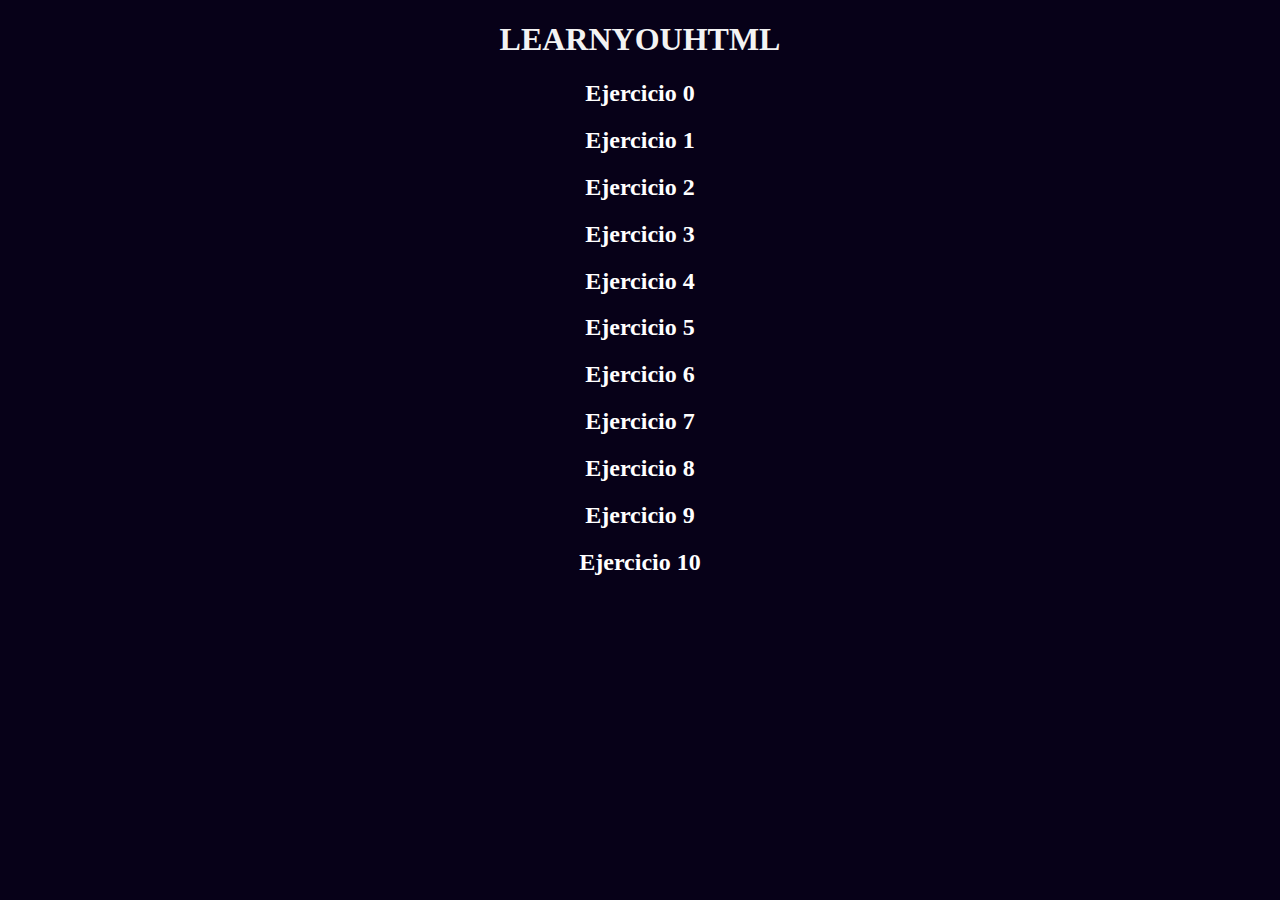
<file: index.html>
<!DOCTYPE html>
<html>
  <head>
    <meta charset="utf-8">
    <title>Workshop</title>
    <link rel="stylesheet" href="css/main.css">
  </head>
  <body>
    <h1>LEARNYOUHTML</h1>
    <h2> <a href="solution/ejercicio0.html" target="_blank">Ejercicio 0</a></h2>  
    <h2> <a href="solution/ejercicio1.html" target="_blank">Ejercicio 1</a></h2> 
    <h2> <a href="solution/ejercicio2.html" target="_blank">Ejercicio 2</a></h2> 
    <h2> <a href="solution/ejercicio3.html" target="_blank">Ejercicio 3</a></h2>
    <h2> <a href="solution/ejercicio4.html" target="_blank">Ejercicio 4</a></h2> 
    <h2> <a href="solution/ejercicio5.html" target="_blank">Ejercicio 5</a></h2> 
    <h2> <a href="solution/ejercicio6.html" target="_blank">Ejercicio 6</a></h2>
    <h2> <a href="solution/ejercicio7.html" target="_blank">Ejercicio 7</a></h2> 
    <h2> <a href="solution/ejercicio8.html" target="_blank">Ejercicio 8</a></h2>  
    <h2> <a href="solution/ejercicio9.html" target="_blank">Ejercicio 9</a></h2>
    <h2> <a href="solution/ejercicio10.html" target="_blank">Ejercicio 10</a></h2> 
  </body>
</html>
</file>
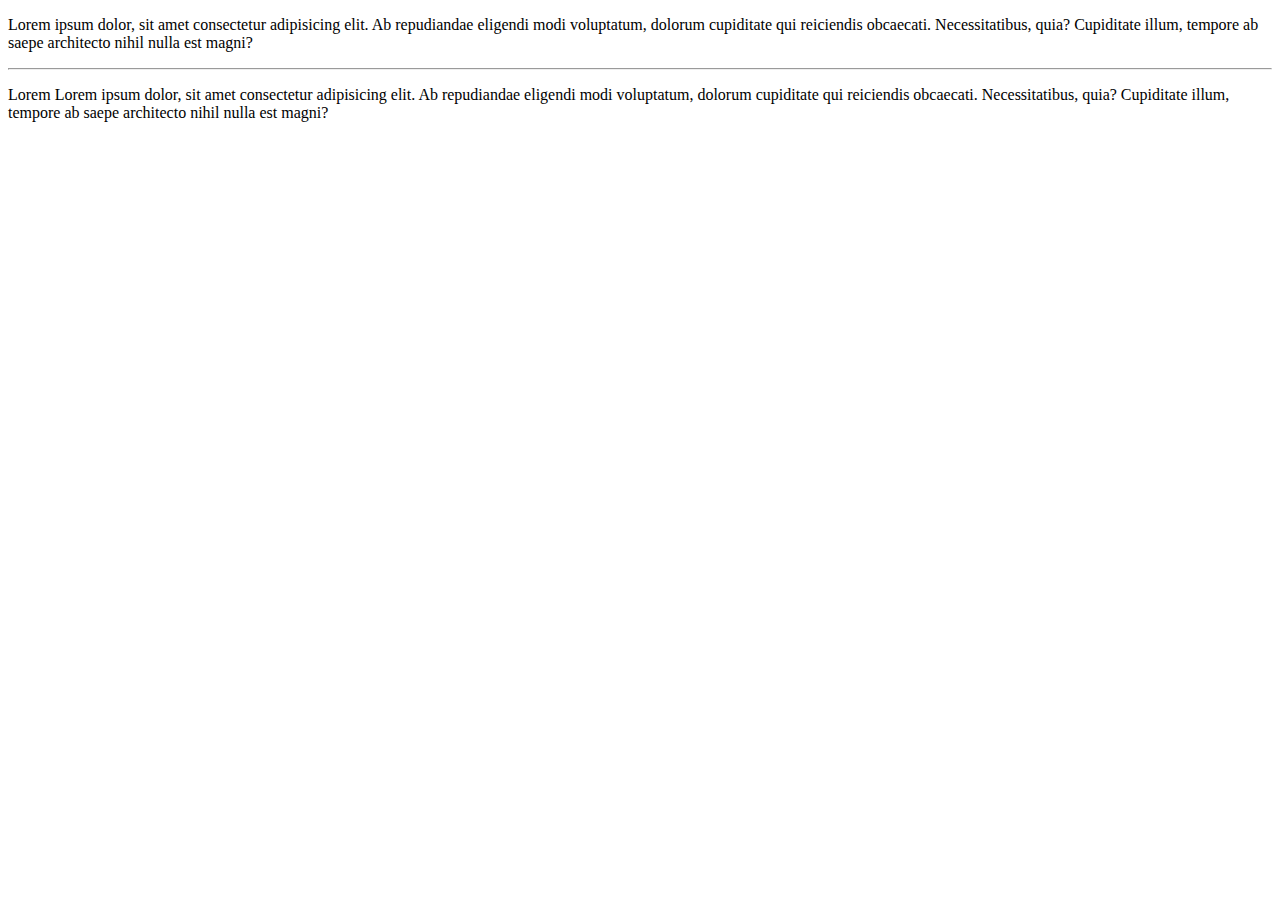
<file: ejercicio1.html>
<!DOCTYPE html>
<html>
  <head>
    <meta charset="utf-8">
    <title>Ejercicio1</title>
  </head>
  <body>
    <p>Lorem ipsum dolor, sit amet consectetur adipisicing elit. Ab repudiandae eligendi modi voluptatum, dolorum cupiditate qui reiciendis obcaecati. Necessitatibus, quia? Cupiditate illum, tempore ab saepe architecto nihil nulla est magni?</p>
    <hr>
    <p>Lorem Lorem ipsum dolor, sit amet consectetur adipisicing elit. Ab repudiandae eligendi modi voluptatum, dolorum cupiditate qui reiciendis obcaecati. Necessitatibus, quia? Cupiditate illum, tempore ab saepe architecto nihil nulla est magni?</p>
  </body>
</html>
</file>
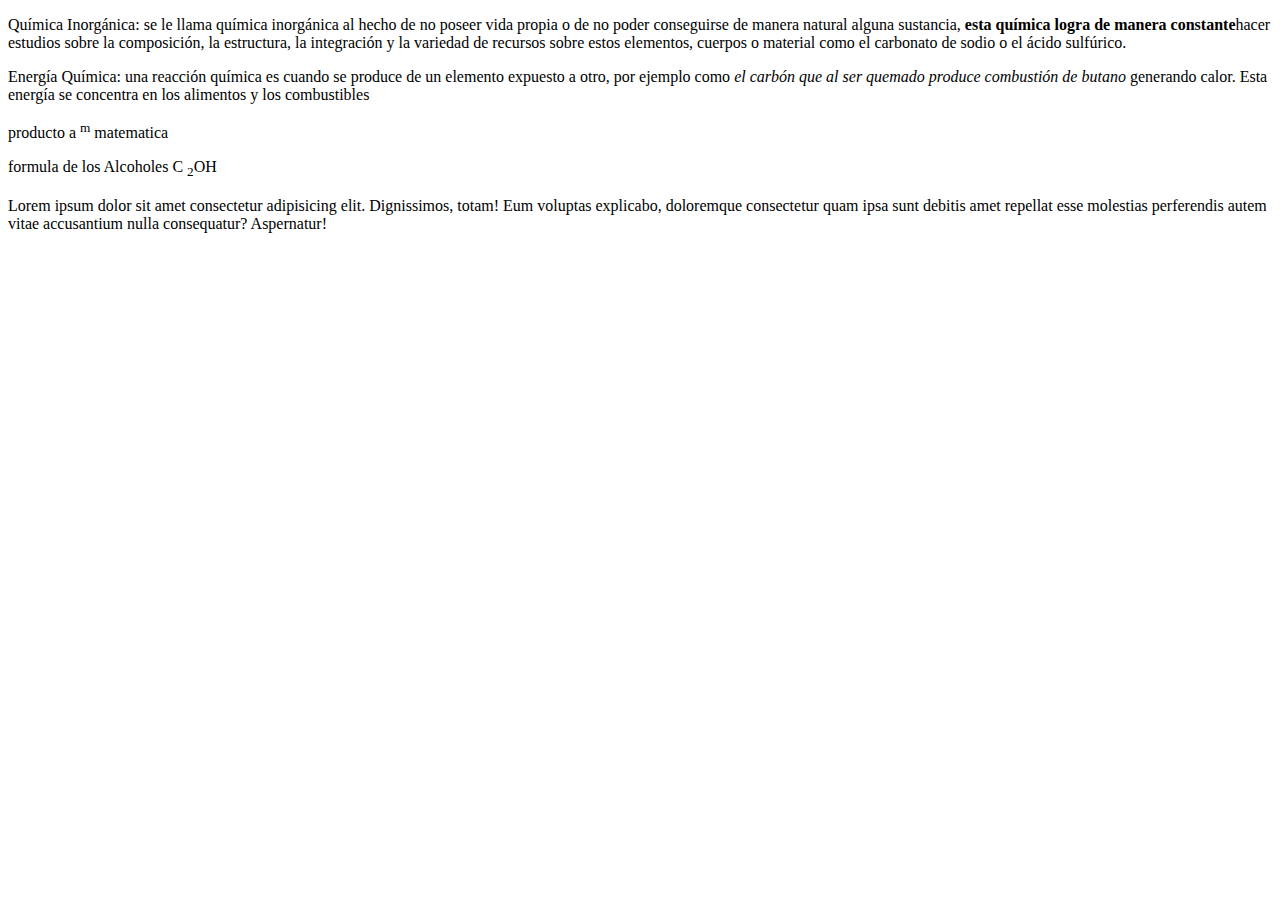
<file: ejercicio3.html>
<!DOCTYPE html>
<html>
<head>
    <meta charset="UTF-8">
    <title>Ejercicio 3</title>
</head>
<body>
    <p>
        Química Inorgánica: se le llama química inorgánica al hecho de no poseer vida propia o de no poder conseguirse de manera natural alguna sustancia,<strong> esta química logra de manera constante</strong>hacer estudios sobre la composición, la estructura, la integración y la variedad de recursos sobre estos elementos, cuerpos o material como el carbonato de sodio o el ácido sulfúrico.
    </p>
    <p>
        Energía Química: una reacción química es cuando se produce de un elemento expuesto a otro, por ejemplo como <em>el carbón que al ser quemado produce combustión de butano</em> generando calor. Esta energía se concentra en los alimentos y los combustibles
    </p>
    <p>producto a <sup>m</sup> matematica</p>
    <p>
        formula de los Alcoholes C <sub> 2</sub>OH
    </p>
    
    <p>Lorem ipsum dolor sit amet consectetur adipisicing elit. <span>Dignissimos, totam! Eum voluptas explicabo, doloremque consectetur quam ipsa</span> sunt debitis amet repellat esse molestias perferendis autem vitae accusantium nulla consequatur? Aspernatur!</p>
</body>
</html>
</file>
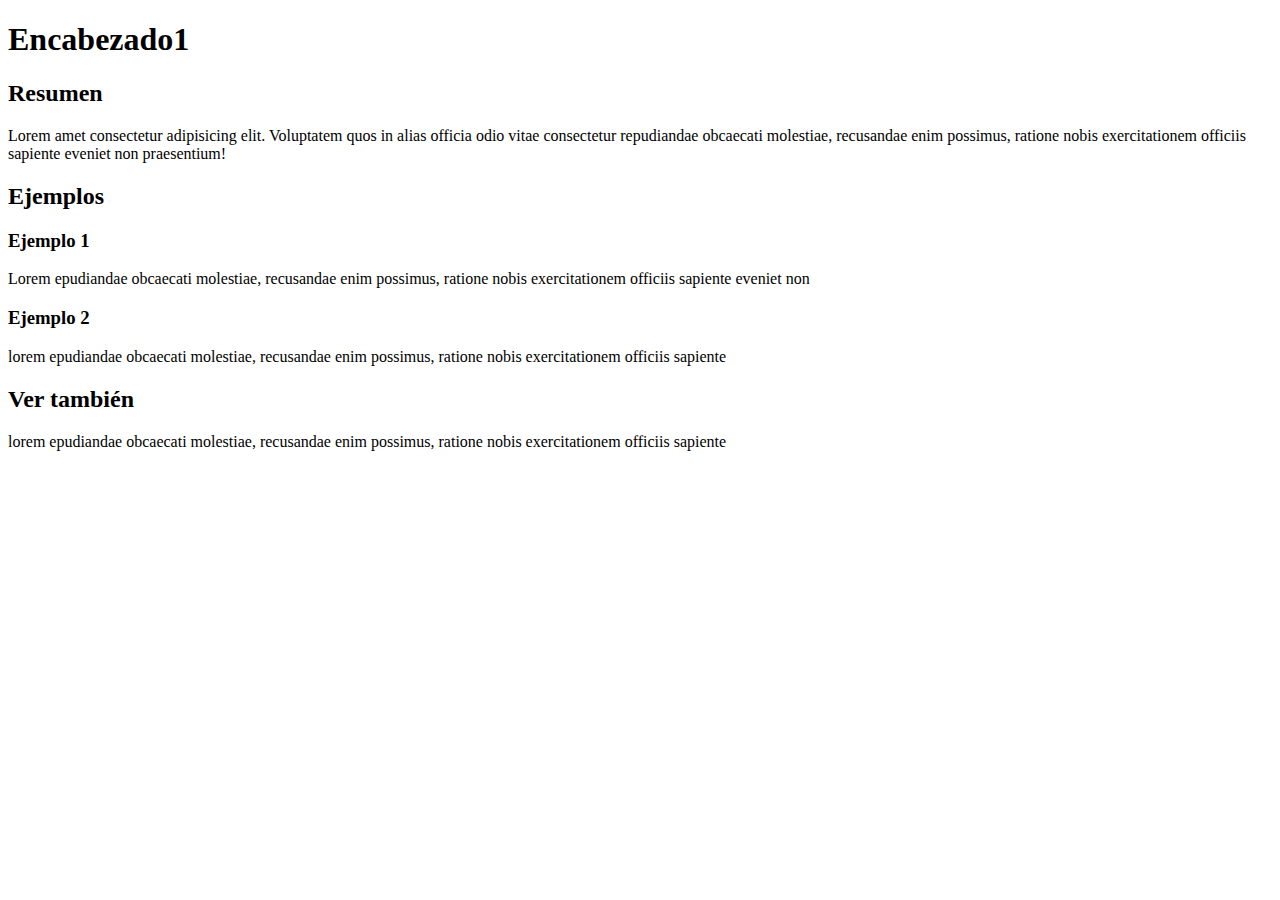
<file: ejercicio4.html>
<!DOCTYPE html>
<html>
  <head>
    <meta charset="utf-8">
    <title>Ejercicio 4</title>
  </head>
  <body>
   <h1>Encabezado1</h1>
   <h2>Resumen</h2>
   <p>Lorem amet consectetur adipisicing elit. Voluptatem quos in alias officia odio vitae consectetur repudiandae obcaecati molestiae, recusandae enim possimus, ratione nobis exercitationem officiis sapiente eveniet non praesentium!</p>
   <h2>Ejemplos</h2>
   <h3>Ejemplo 1</h3>
   <p>Lorem epudiandae obcaecati molestiae, recusandae enim possimus, ratione nobis exercitationem officiis sapiente eveniet non</p>
   <h3>Ejemplo 2</h3>
   <p>lorem epudiandae obcaecati molestiae, recusandae enim possimus, ratione nobis exercitationem officiis sapiente</p>
   <h2>Ver también</h2>
   <p>lorem epudiandae obcaecati molestiae, recusandae enim possimus, ratione nobis exercitationem officiis sapiente</p>
  </body>
</html>
</file>
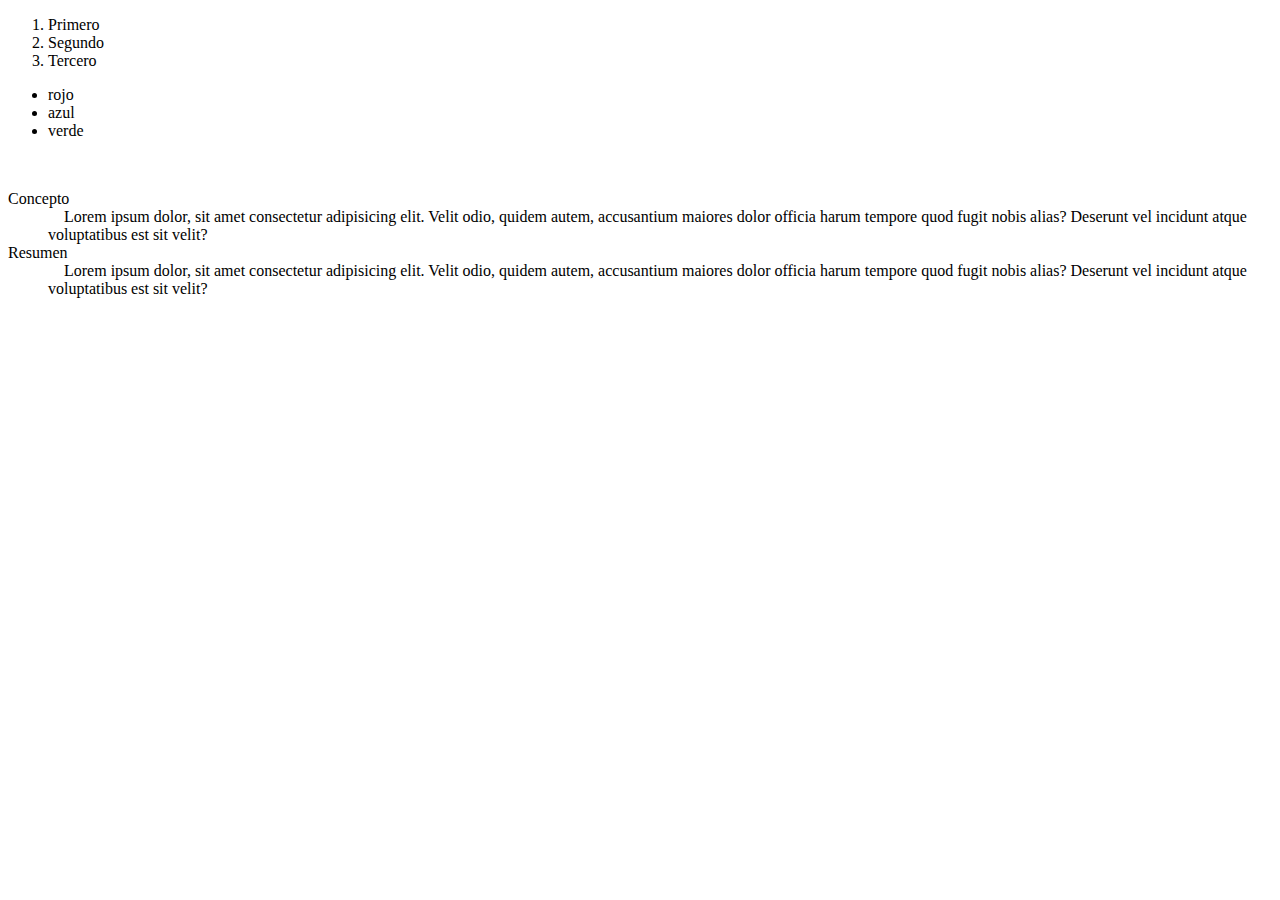
<file: ejercicio5.html>
<!DOCTYPE html>
<html>
  <head>
    <meta charset="utf-8">
    <title>Ejercicio 5</title>
  </head>
  <body>
    <ol>
        <li>Primero</li>
        <li>Segundo</li>
        <li>Tercero</li>
    </ol>
    <ul>
        <li>rojo</li>
        <li>azul</li>
        <li>verde</li>
    </ul>
     <dl>
        <dt>Concepto</dt>
            <dd>
                Lorem ipsum dolor, sit amet consectetur adipisicing elit. Velit odio, quidem autem, accusantium maiores dolor officia harum tempore quod fugit nobis alias? Deserunt vel incidunt atque voluptatibus est sit velit?
            </dd>
        <dt>Resumen</dt>
            <dd>
                Lorem ipsum dolor, sit amet consectetur adipisicing elit. Velit odio, quidem autem, accusantium maiores dolor officia harum tempore quod fugit nobis alias? Deserunt vel incidunt atque voluptatibus est sit velit?
            </dd>
                 
     </dl>

  </body>
</html>
</file>
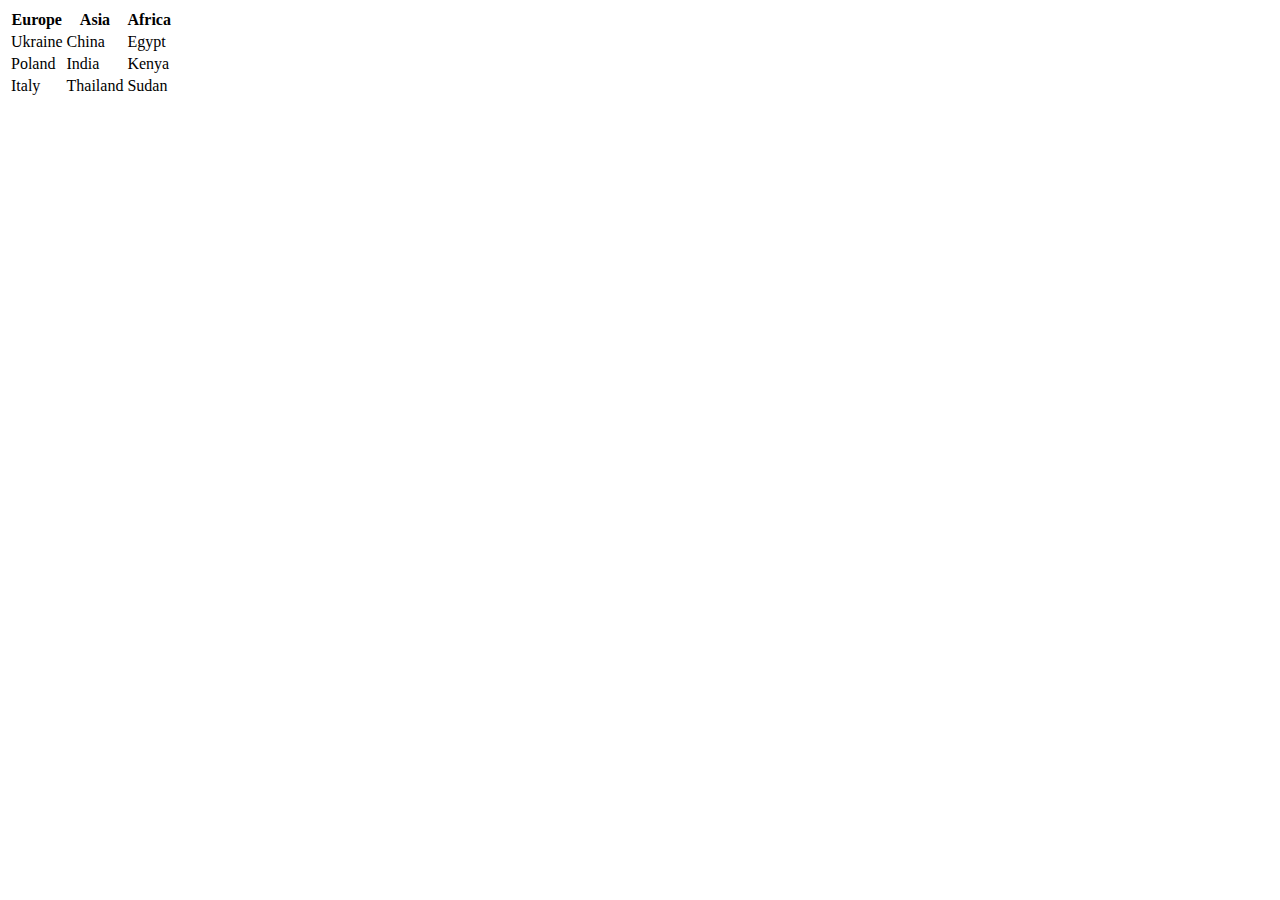
<file: ejercicio6.html>
<!DOCTYPE html>
<html>
  <head>
    <meta charset="utf-8">
    <title>Ejercicio 6</title>
  </head>
  <body>
   <table>
       <tr>
           <th>Europe</th>
           <th>Asia</th>
           <th>Africa</th>
       </tr>
       <tr>
           <td>Ukraine</td>
           <td>China</td>
           <td>Egypt</td>
       </tr>
       <tr>
           <td>Poland</td>
           <td>India</td>
           <td>Kenya</td>
       </tr>
       <tr>
           <td>Italy</td>
           <td>Thailand</td>
           <td>Sudan</td>
       </tr>
   </table>
  </body>
</html>
</file>
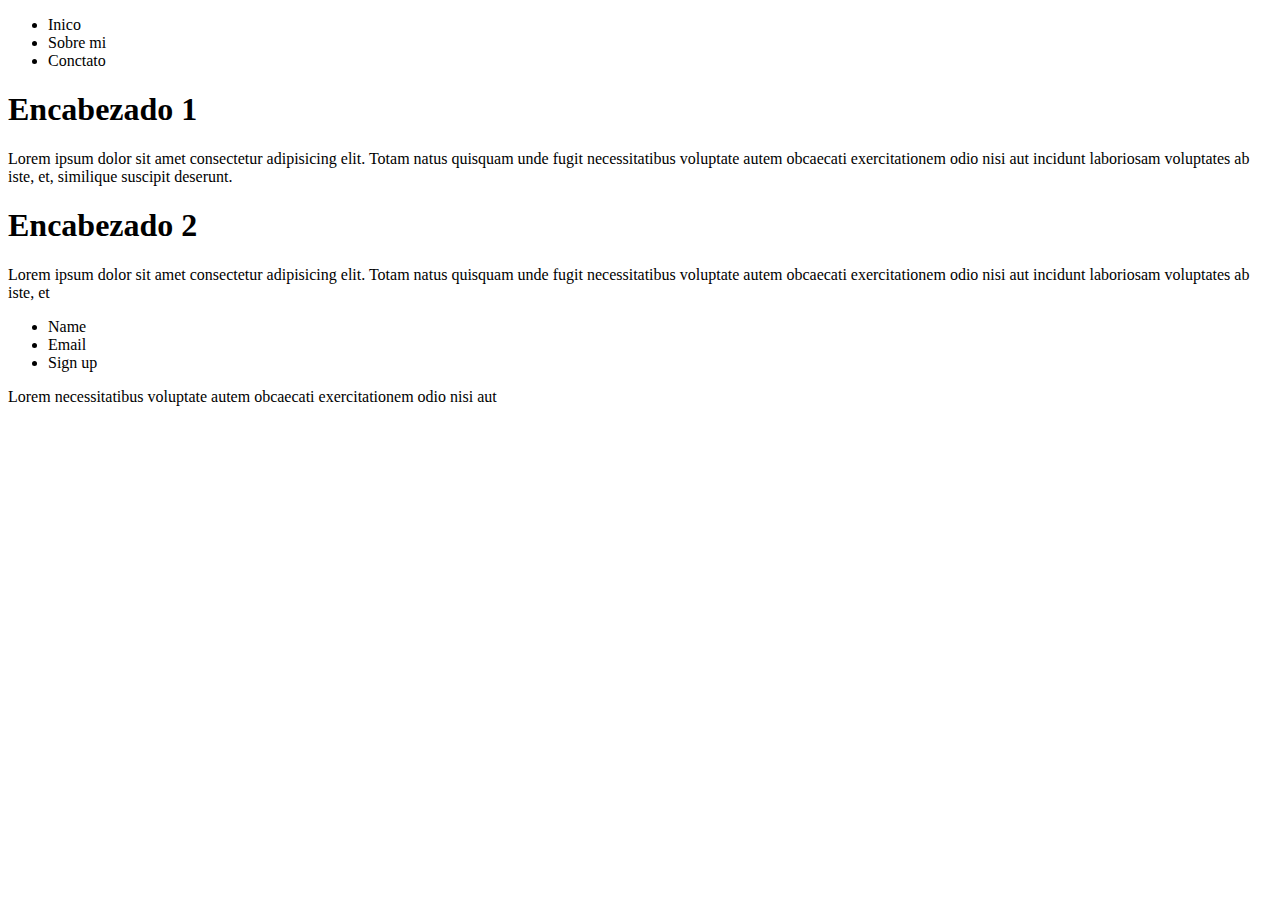
<file: ejercicio7.html>
<!DOCTYPE html>
<html>
  <head>
    <meta charset="utf-8">
    <title>Ejercicio 7</title>
  </head>
  <body>
   <header>
       <nav>
           <ul>
               <li>Inico</li>
               <li>Sobre mi</li>
               <li>Conctato</li>
           </ul>
       </nav>
   </header>
   <main>
       <article>
            <section>
                <h1>Encabezado 1</h1>
                <p>Lorem ipsum dolor sit amet consectetur adipisicing elit. Totam natus quisquam unde fugit necessitatibus voluptate autem obcaecati exercitationem odio nisi aut incidunt laboriosam voluptates ab iste, et, similique suscipit deserunt.</p>
            </section>
            <section>
                <h1>Encabezado 2</h1>
                <p>Lorem ipsum dolor sit amet consectetur adipisicing elit. Totam natus quisquam unde fugit necessitatibus voluptate autem obcaecati exercitationem odio nisi aut incidunt laboriosam voluptates ab iste, et</p>
            </section>
       </article>
       <aside>
           <ul>
               <li>Name</li>
               <li>Email</li>
               <li>Sign up</li>
           </ul>
       </aside>
   </main>
   <footer>
       <p>
        Lorem necessitatibus voluptate autem obcaecati exercitationem odio nisi aut 
       </p>
   </footer>
  </body>
</html>
</file>
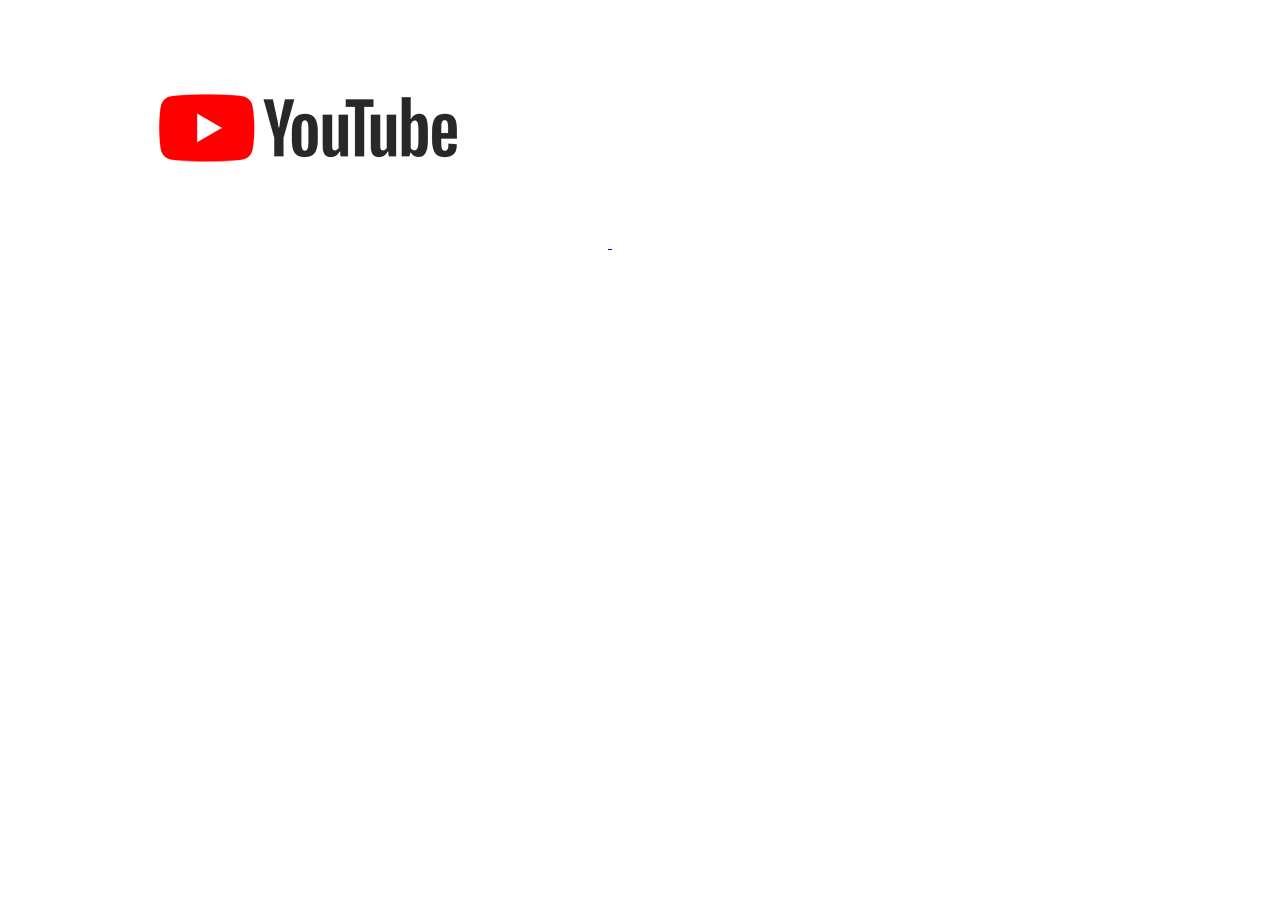
<file: ejercicio8.html>
<!DOCTYPE html>
<html>
  <head>
    <meta charset="utf-8">
    <title>Ejercicio 8</title>
  </head>
  <body>
    <a href="https://www.youtube.com" target="_blank">
       <img src = "assets/images/youtubelogo.png"  alt = "Logotipo de youtube" />
    </a>
  </body>
</html>
</file>
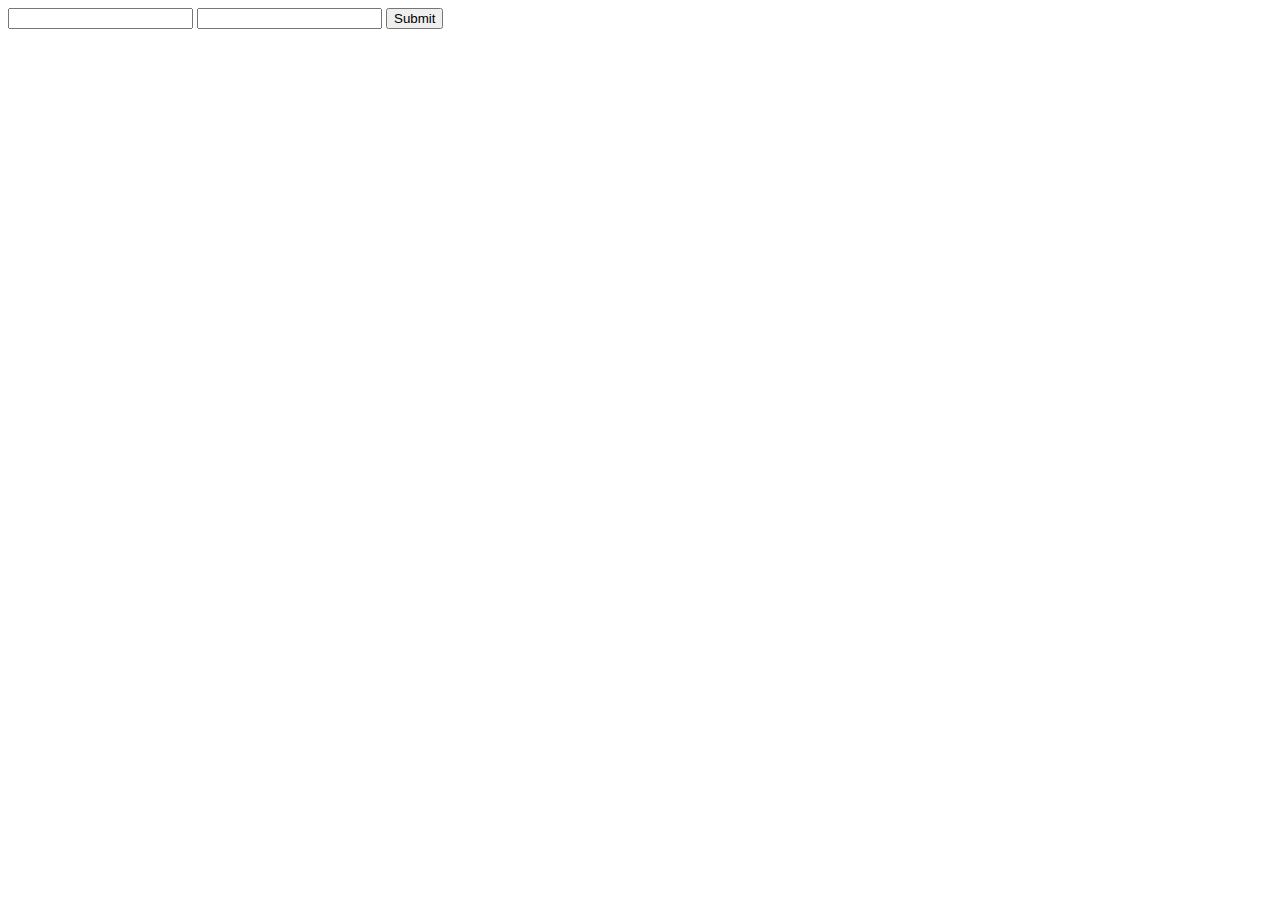
<file: ejercicio9.html>
<!DOCTYPE html>
<html>
  <head>
    <meta charset="utf-8">
    <title>Ejercicio 9</title>
  </head>
  <body>
    <form action="#">
       <input type="text"></input>
       <input type="password"></input>
       <input type="submit"></input> 
    </form>
  </body>
</html>
</file>
<file: css/main.css>
body{
    background-color: #070118;
    color:#f3f3f3;
    text-align: center;
}

a{
    text-decoration: none;
    color:white;
    text-align: left;
}
</file>
